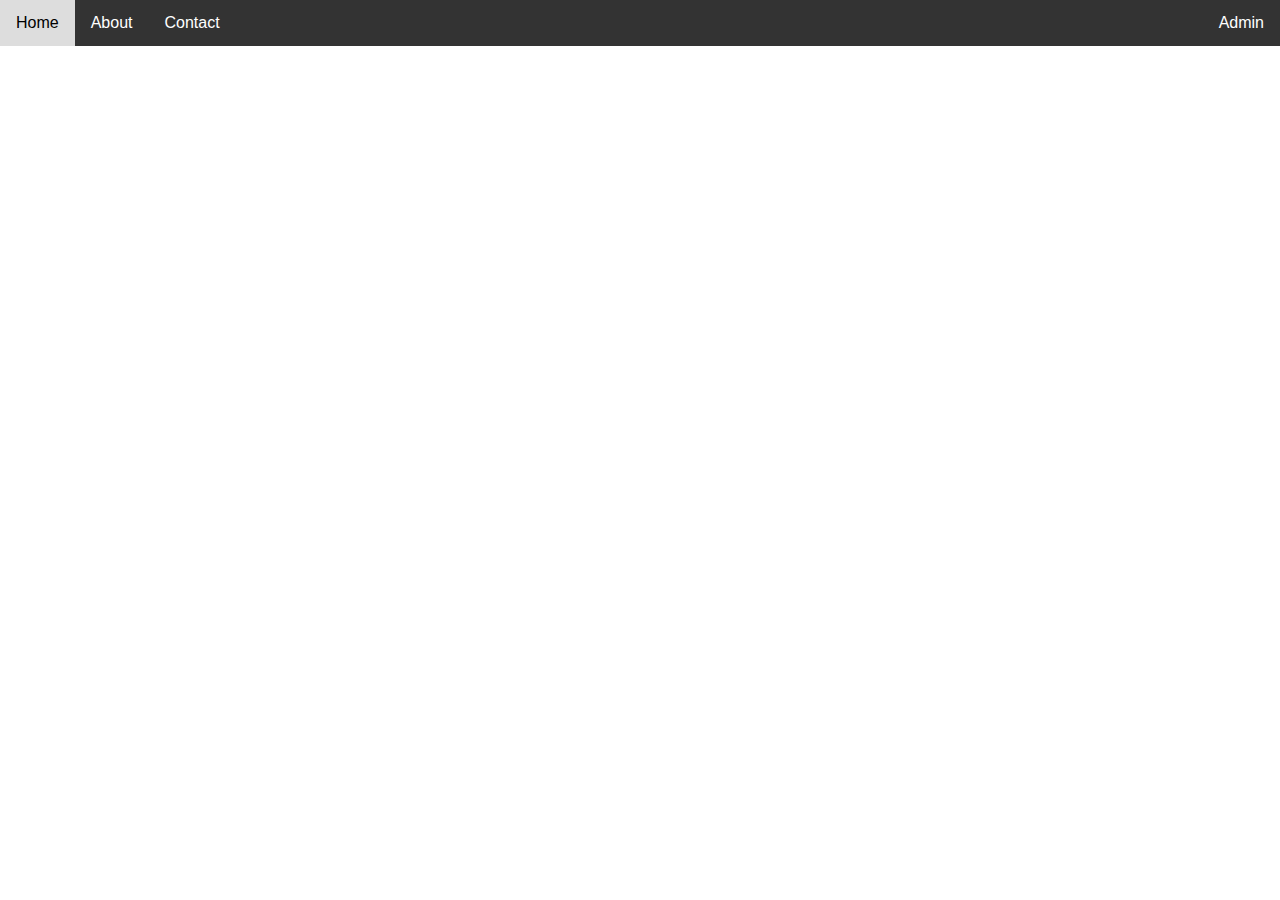
<file: index.html>
<!DOCTYPE html>
<html lang="en">
<head>
    <meta charset="UTF-8">
    <meta name="viewport" content="width=device-width, initial-scale=1.0">
    <link rel="stylesheet" href="Admin.css">
    <title>Your Website</title>
</head>
<body>

<div class="navbar">
    <ul>
        <li><a href="#">Home</a></li>
        <li><a href="#">About</a></li>
        <li><a href="#">Contact</a></li>
        <li id="admin-btn"><a href="admin.html">Admin</a></li>
    </ul>
</div>


<script src="Admin.js"></script>

</body>
</html>
</file>
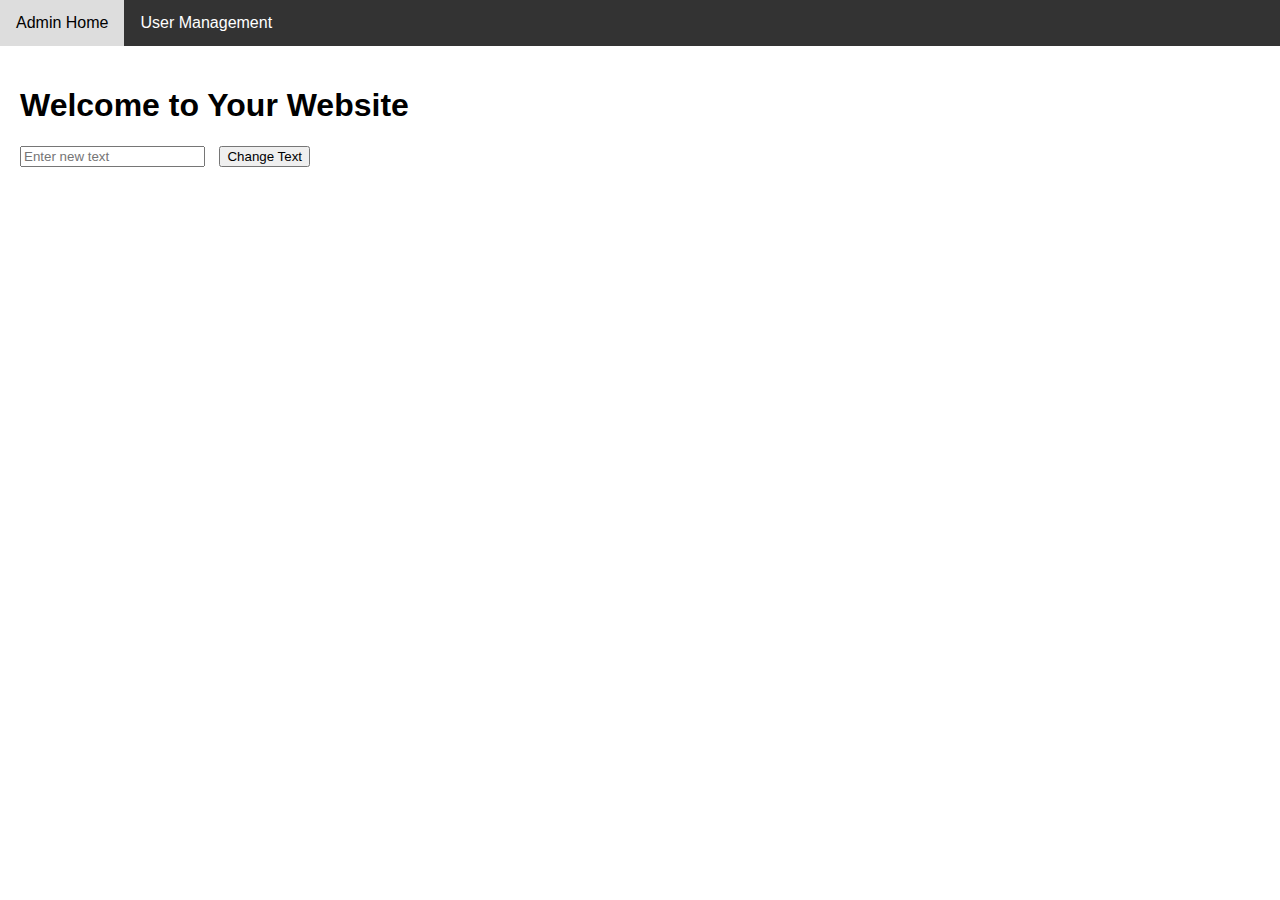
<file: admin.html>
<!DOCTYPE html>
<html lang="en">
<head>
    <meta charset="UTF-8">
    <meta name="viewport" content="width=device-width, initial-scale=1.0">
    <link rel="stylesheet" href="Admin.css">
    <title>Admin Settings</title>
</head>
<body>

<div class="navbar">
    <ul>
        <li><a href="#">Admin Home</a></li>
        <li><a href="#">User Management</a></li>
        <!-- Add more admin-related links as needed -->
    </ul>
</div>

<div class="content">
    <h1 id="main-text">Welcome to Your Website</h1>
    <input type="text" id="change-text-input" placeholder="Enter new text">
    <button onclick="changeText()">Change Text</button>
</div>

<script src="Admin.js"></script>

</body>
</html>
</file>
<file: Admin.css>
body {
    margin: 0;
    font-family: 'Arial', sans-serif;
}

.navbar {
    background-color: #333;
    overflow: hidden;
}

.navbar ul {
    list-style-type: none;
    margin: 0;
    padding: 0;
    overflow: hidden;
}

.navbar li {
    float: left;
}

.navbar a {
    display: block;
    color: white;
    text-align: center;
    padding: 14px 16px;
    text-decoration: none;
}

.navbar a:hover {
    background-color: #ddd;
    color: black;
}

#admin-btn {
    float: right;
}

.content {
    padding: 20px;
}

#change-text-input {
    margin-right: 10px;
}
</file>
